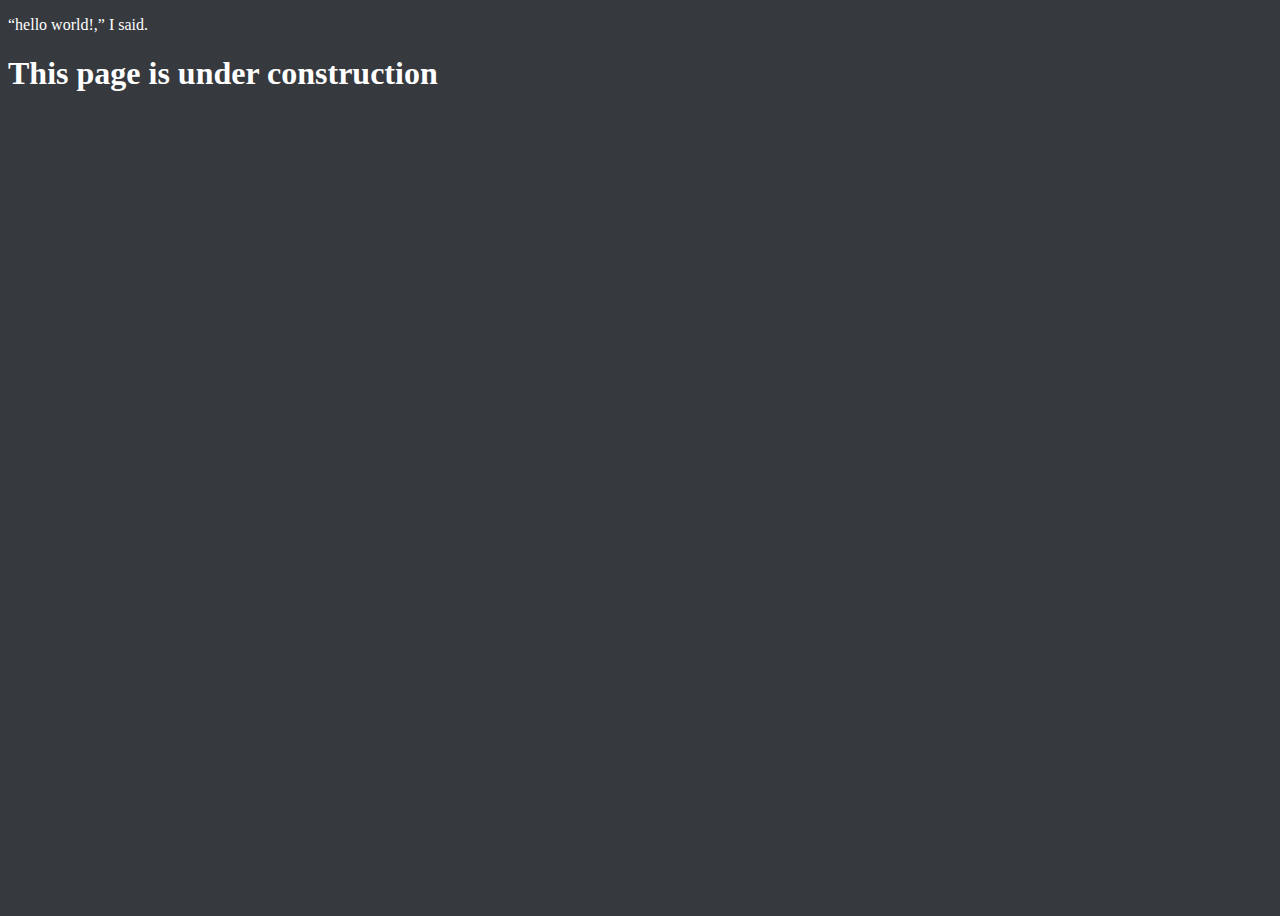
<file: index.html>
<!DOCTYPE html>
<html lang="en-US">
  <head>
    <meta charset="UTF-8"> 
    <link href="style.css" rel="stylesheet" type="text/css" />
    <title>start testing</title>
  </head>
  
  <body>
    <p>
      <q>hello world!,</q> I said. 
    </p>

    <h1> This page is under construction </h1>
<!--     <h2>there are multiple</h2> -->
<!--     <p> -->
<!--       -brave <br> -->
<!--       -firefox<br> -->
<!--       -ungoogled chrome<br> -->
<!--       -Libriwolf <br> -->
<!--     </p> -->
<!--     <h2>main</h2> -->
<!--     <p> -->
<!--       -1<br> -->
<!--       -2<br> -->
<!--       -2<br>  -->
<!--       -2<br> -->
<!--     </p> -->
<!--     <h2>test</h2> -->
<!--     <p> -->
<!--       -cat<br> -->
<!--       -car<br> -->
<!--     </p> -->
  </body>
</html>
</file>
<file: style.css>
html, body {
  height: 100%;
  width: 100%;
}

body{
  background-color: #36393e;
}

p{
  color: white;
}

h1{
  color: white;
}

h2{
  color: white;
}
</file>
